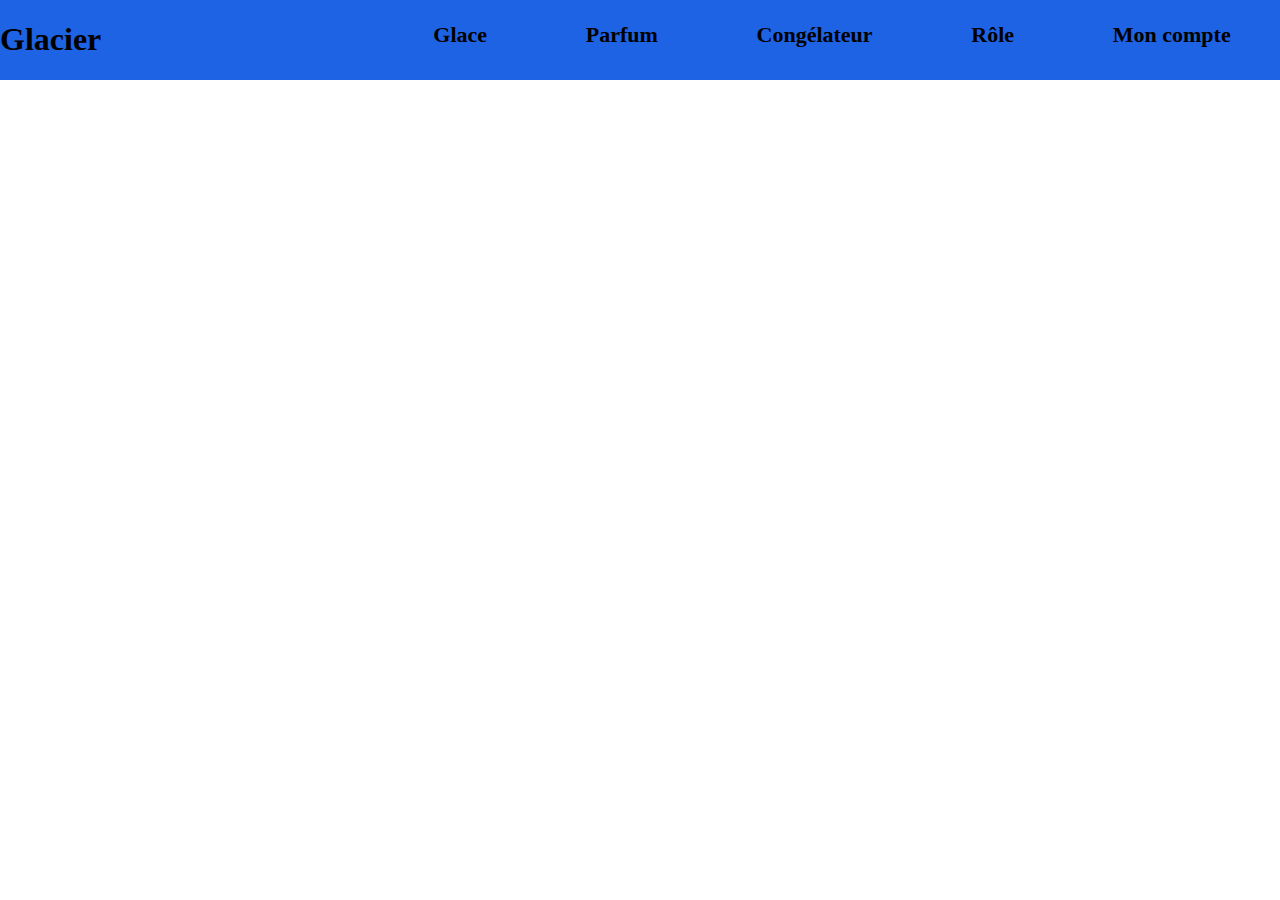
<file: projet_glacier/page/index.html>
<!DOCTYPE html>
<html lang="en">

<head>
    <meta charset="UTF-8">
    <meta name="viewport" content="width=device-width, initial-scale=1.0">
    <title>Glacier</title>
    <link rel="stylesheet" href="CSS/style.css">
</head>

<body>

<!-- création du header -->

    <header>
        <h1>
            <a href="index.html">Glacier</a>
        </h1>

<!-- barre de navigation -->

        <ul>
            <li><a href="glace.html">Glace</a></li>
            <li><a href="parfum.html">Parfum</a></li>
            <li><a href="congelateur.html">Congélateur</a></li>
            <li><a href="role.html">Rôle</a></li>
            <li><a href="mon_compte.html">Mon compte</a></li>
        </ul>
    </header>


</body>

</html>
</file>
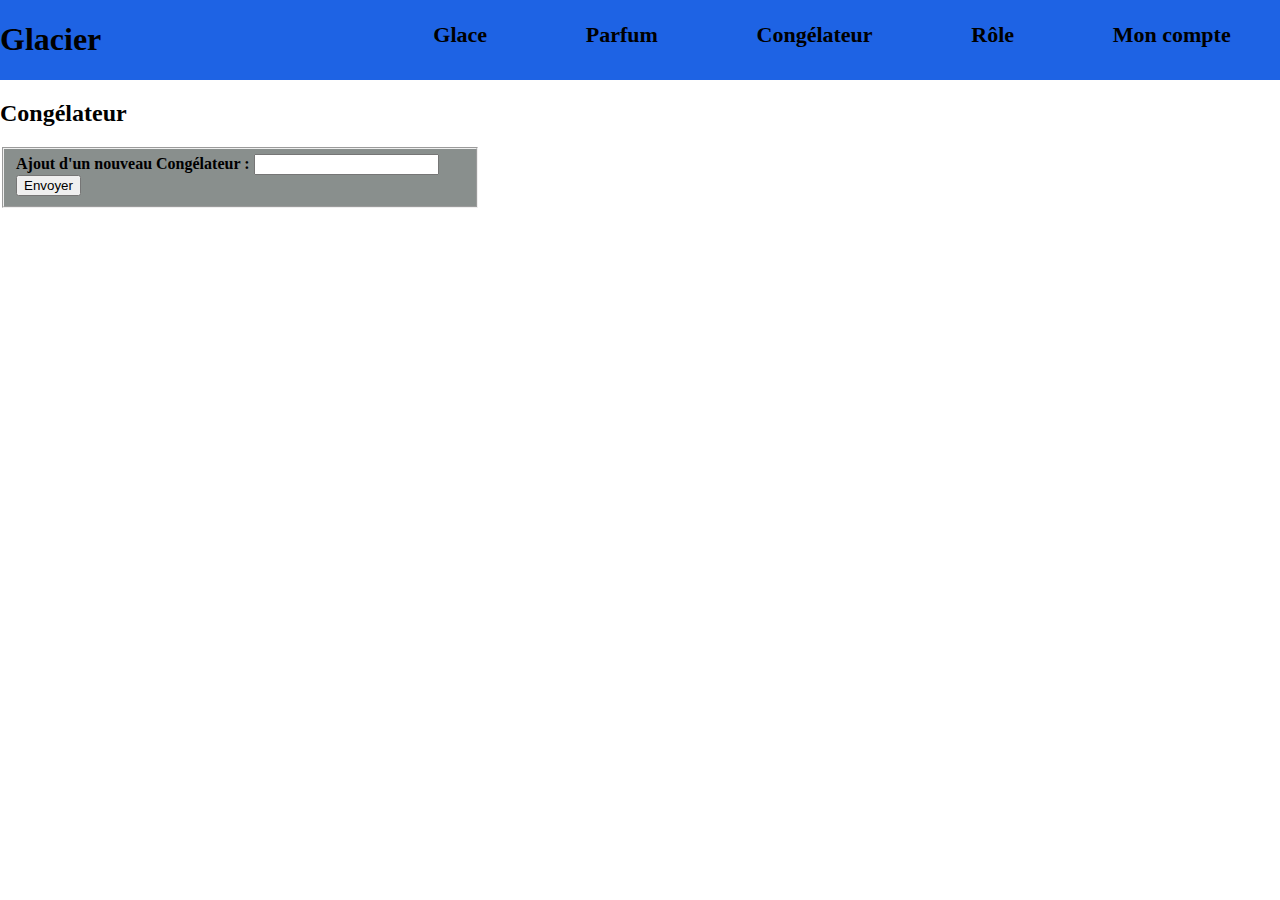
<file: projet_glacier/page/congelateur.html>
<!DOCTYPE html>
<html lang="en">
<head>
    <meta charset="UTF-8">
    <meta name="viewport" content="width=device-width, initial-scale=1.0">
    <title>Congélateur</title>
    <link rel="stylesheet" href="CSS/style.css">
</head>
<body>
        <!-- création du header -->

        <header>
            <h1>
                <a href="index.html">Glacier</a>
            </h1>
    
            <!-- barre de navigation -->
    
            <ul>
                <li><a href="glace.html">Glace</a></li>
                <li><a href="parfum.html">Parfum</a></li>
                <li><a href="congelateur.html">Congélateur</a></li>
                <li><a href="role.html">Rôle</a></li>
                <li><a href="mon_compte.html">Mon compte</a></li>
            </ul>
        </header>
        <h2>Congélateur</h2>

        <form action="form">
            <fieldset>
                <label for="congelateur">Ajout d'un nouveau Congélateur : </label>
                <input type="text">
                <input type="submit" value="Envoyer">
            </fieldset>
        </form>

</body>
</html>
</file>
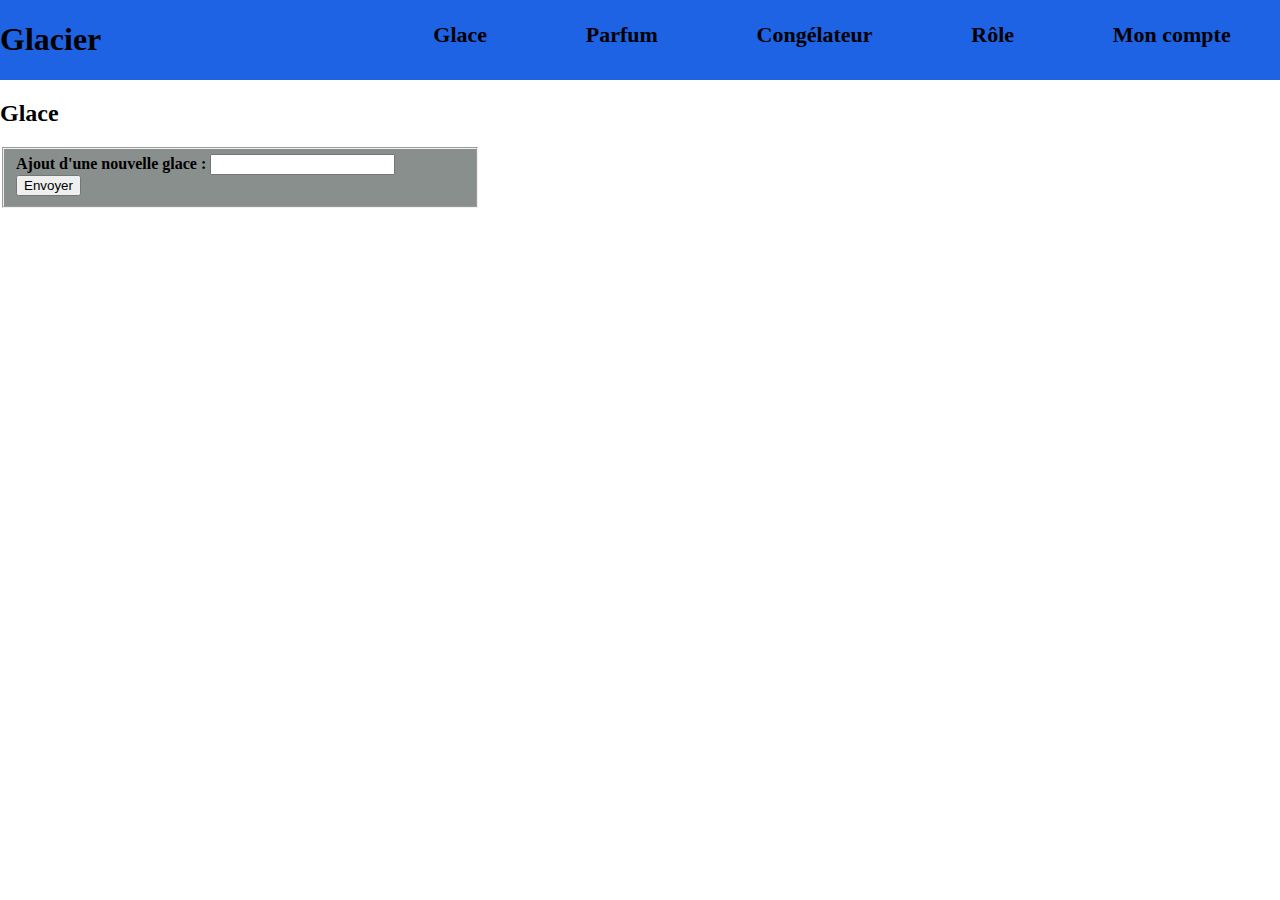
<file: projet_glacier/page/glace.html>
<!DOCTYPE html>
<html lang="en">
<head>
    <meta charset="UTF-8">
    <meta name="viewport" content="width=device-width, initial-scale=1.0">
    <title>Glace</title>
    <link rel="stylesheet" href="CSS/style.css">
</head>
<body>
        <!-- création du header -->

        <header>
            <h1>
                <a href="index.html">Glacier</a>
            </h1>
    
            <!-- barre de navigation -->
    
            <ul>
                <li><a href="glace.html">Glace</a></li>
                <li><a href="parfum.html">Parfum</a></li>
                <li><a href="congelateur.html">Congélateur</a></li>
                <li><a href="role.html">Rôle</a></li>
                <li><a href="mon_compte.html">Mon compte</a></li>
            </ul>
        </header>
        <h2>Glace</h2>
        <fieldset>
            <label for="glace">Ajout d'une nouvelle glace : </label>
            <input type="text">
            <input type="submit" value="Envoyer">
        </fieldset>
</body>
</html>
</file>
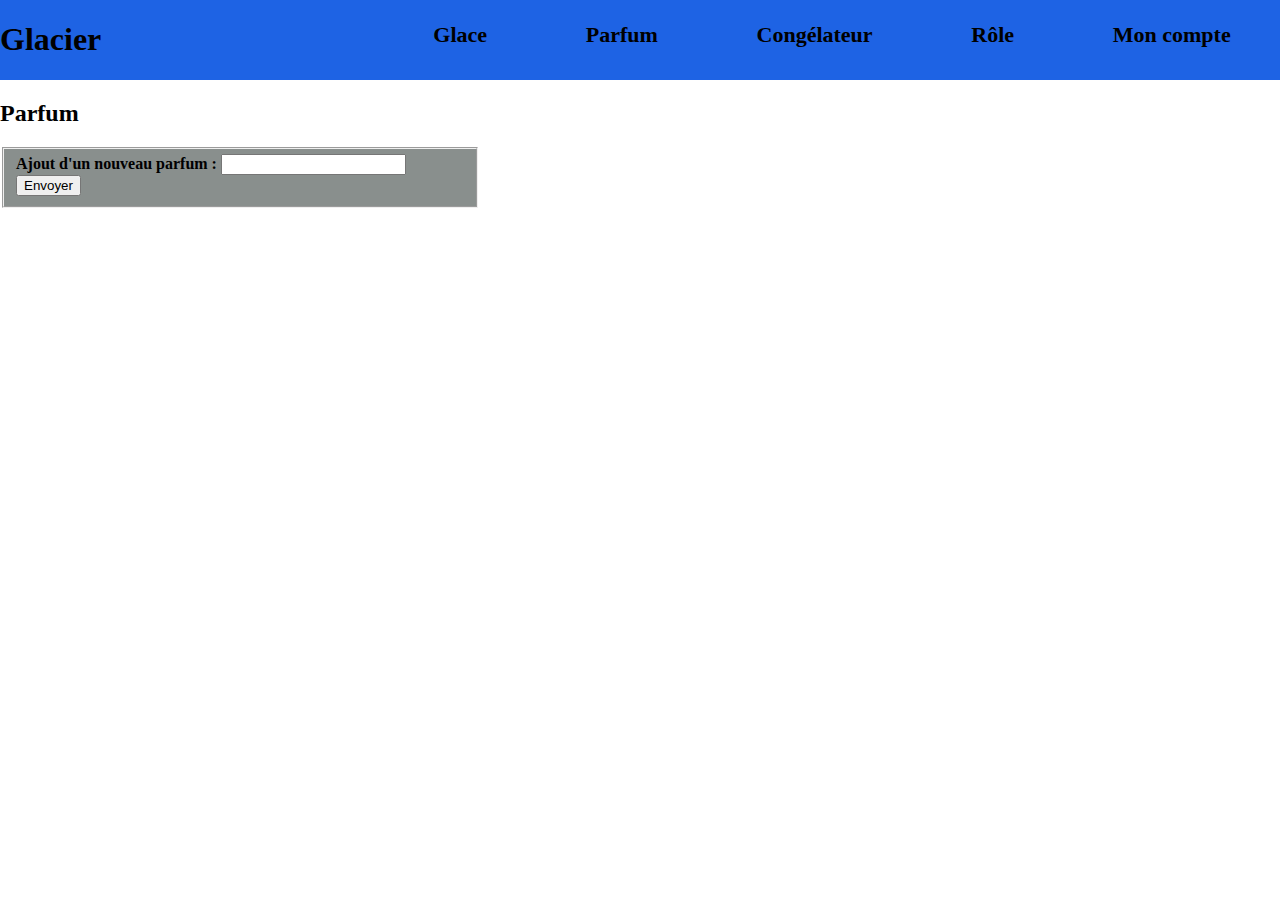
<file: projet_glacier/page/parfum.html>
<!DOCTYPE html>
<html lang="en">
<head>
    <meta charset="UTF-8">
    <meta name="viewport" content="width=device-width, initial-scale=1.0">
    <title>Parfum</title>
    <link rel="stylesheet" href="CSS/style.css">
</head>
<body>
        <!-- création du header -->

        <header>
            <h1>
                <a href="index.html">Glacier</a>
            </h1>
    
            <!-- barre de navigation -->
    
            <ul>
                <li><a href="glace.html">Glace</a></li>
                <li><a href="parfum.html">Parfum</a></li>
                <li><a href="congelateur.html">Congélateur</a></li>
                <li><a href="role.html">Rôle</a></li>
                <li><a href="mon_compte.html">Mon compte</a></li>
            </ul>
        </header>
        <h2>Parfum</h2>
        <fieldset>
            <label for="parfum">Ajout d'un nouveau parfum : </label>
            <input type="text">
            <input type="submit" value="Envoyer">
        </fieldset>
</body>
</html>
</file>
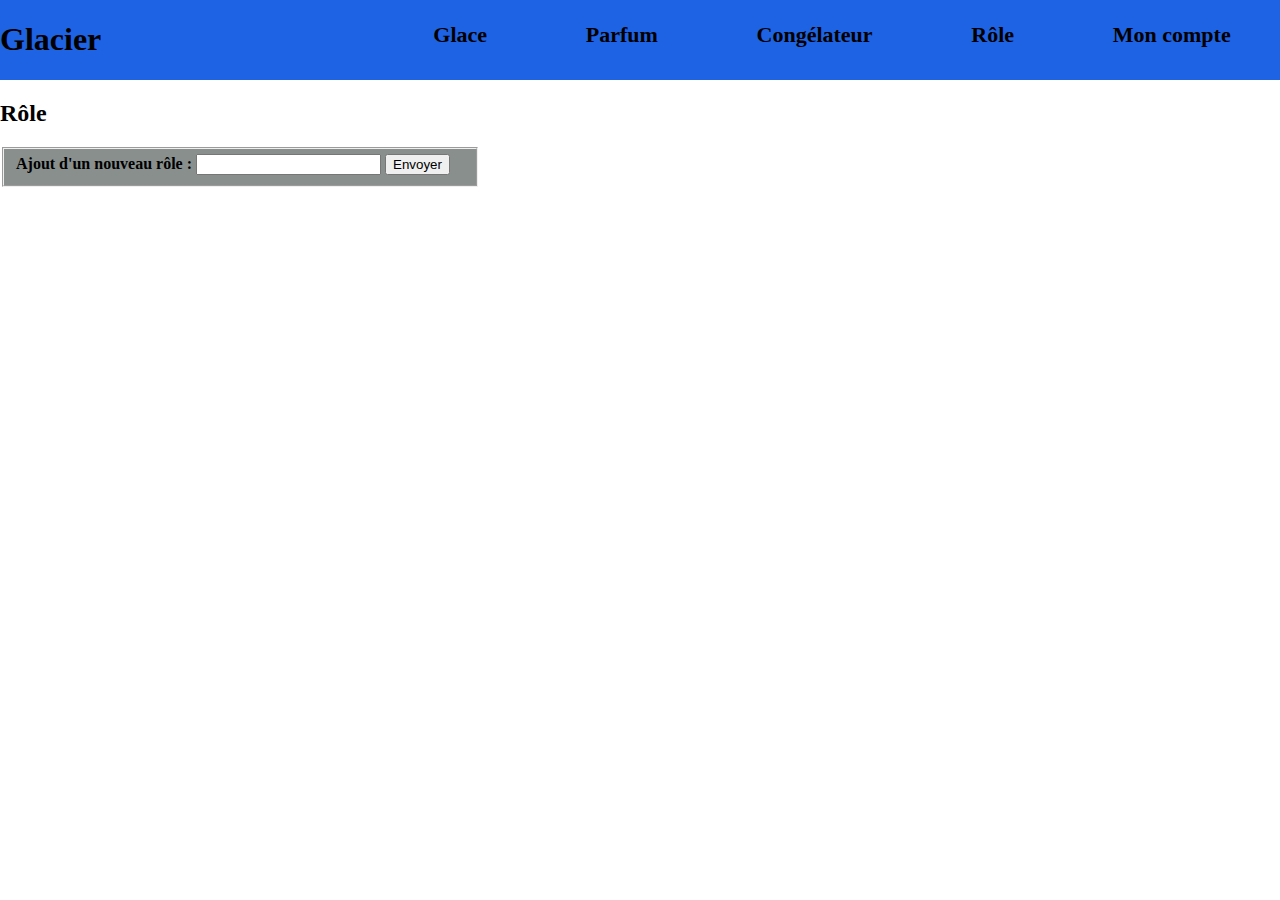
<file: projet_glacier/page/role.html>
<!DOCTYPE html>
<html lang="en">
<head>
    <meta charset="UTF-8">
    <meta name="viewport" content="width=device-width, initial-scale=1.0">
    <title>Rôle</title>
    <link rel="stylesheet" href="CSS/style.css">
</head>
<body>
        <!-- création du header -->

        <header>
            <h1>
                <a href="index.html">Glacier</a>
            </h1>
    
            <!-- barre de navigation -->
    
            <ul>
                <li><a href="glace.html">Glace</a></li>
                <li><a href="parfum.html">Parfum</a></li>
                <li><a href="congelateur.html">Congélateur</a></li>
                <li><a href="role.html">Rôle</a></li>
                <li><a href="mon_compte.html">Mon compte</a></li>
            </ul>
        </header>
        <h2>Rôle</h2>
        <fieldset>
            <label for="role">Ajout d'un nouveau rôle : </label>
            <input type="text">
            <input type="submit" value="Envoyer">
        </fieldset>
        
    
</body>
</html>
</file>
<file: projet_glacier/page/CSS/style.css>
body{
    margin: 0;
}

/* Mise en page du header */

header {
    display: flex;
    flex-wrap: wrap;
    flex-direction: row;
    justify-content: space-between;
    background-color: #1e63e4;
}

ul{
    color: #000000;
    font-weight: bold;
    font-size: 22px;
    width: 70%;
    display: flex;
    flex-wrap: wrap;
    flex-direction: row;
    justify-content: space-around;
}
li{
    list-style-type: none;
}
a{
    color:#000000;
    text-decoration: none;
}

/* Mise en page du formulaire */

fieldset{
    font-weight: bold;
    background-color: #898f8d;
    width: 35%;
}
input{
    justify-content: space-around;
}
</file>
